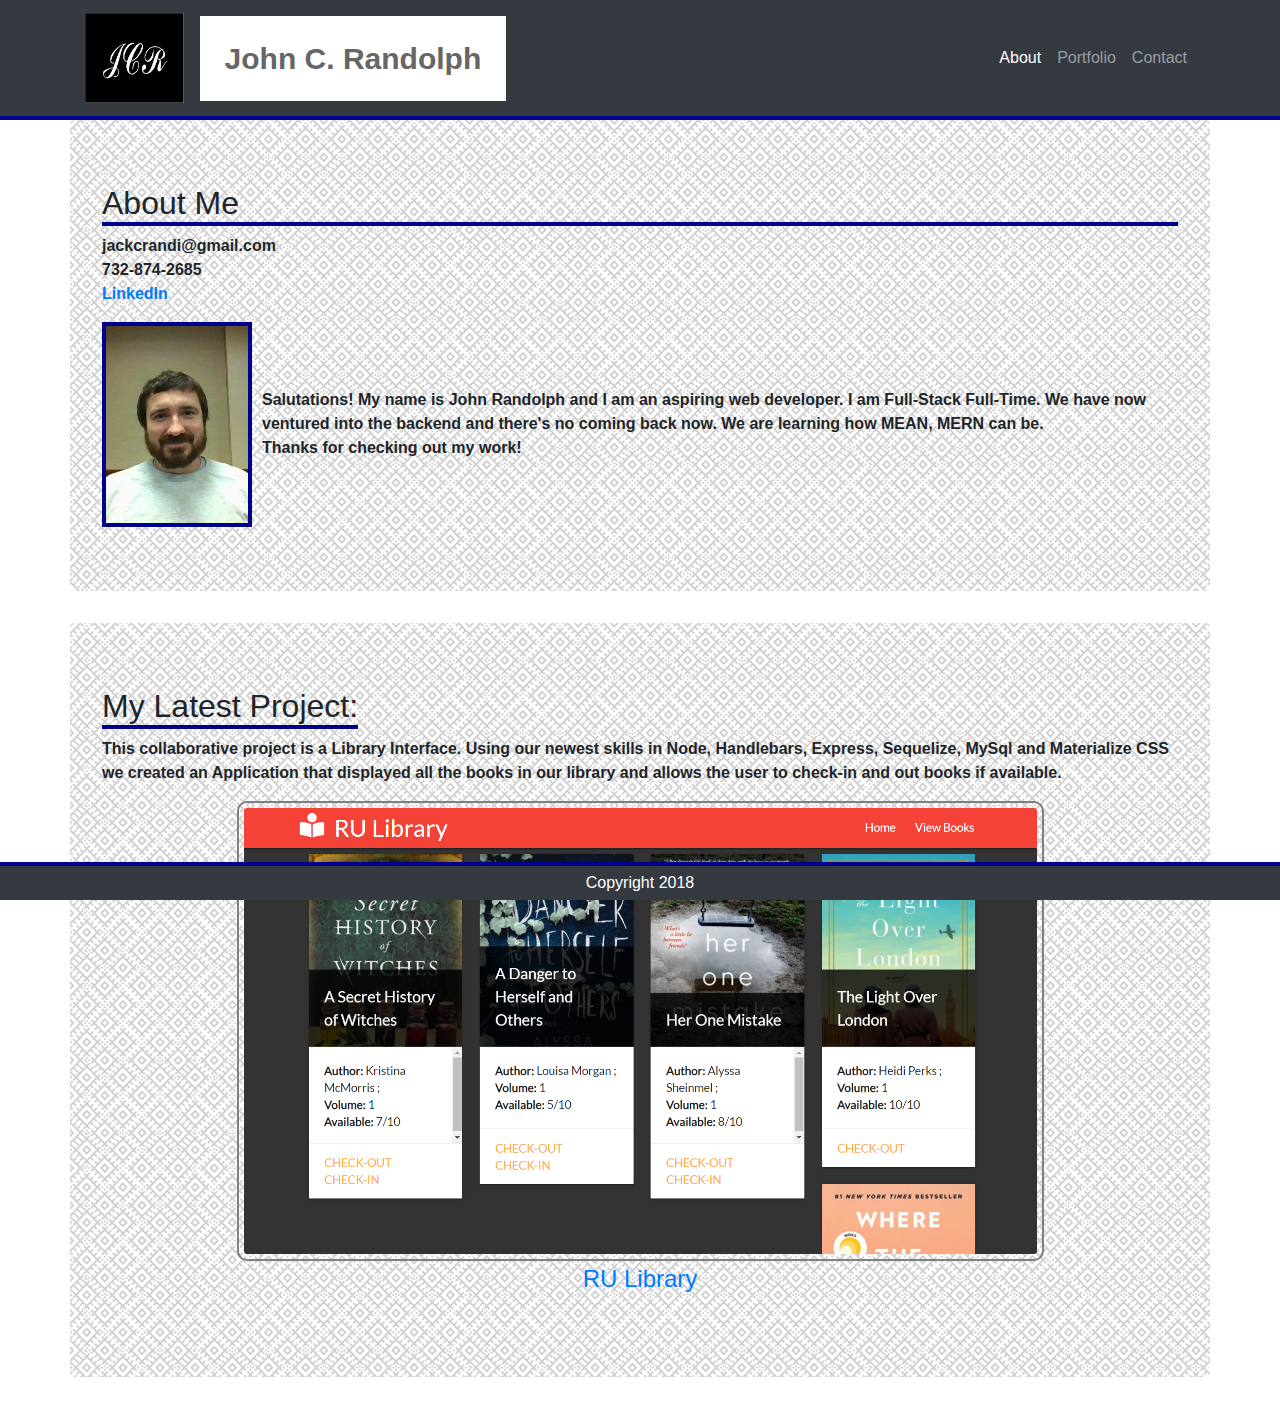
<file: index.html>
<!doctype <!DOCTYPE html>
<html>

<head>
    <meta charset="utf-8" />
    <title>Bootstrap Portfolio</title>
    <meta name="viewport" content="width=device-width, initial-scale=1">

    <link rel="stylesheet" type="text/css" href="https://maxcdn.bootstrapcdn.com/bootstrap/4.0.0/css/bootstrap.min.css">
    <link rel="stylesheet" type="text/css" media="screen" href="style.css" />
</head>

<body>
    <nav class="navbar navbar-expand-lg navbar-dark bg-dark static-top">
        <div class="container align-content-center">
            <a class="navbar-brand" href="index3.html">
                <img class="mono" src="images/mono.jpg" alt="logo">
            </a>
            <span class="name">John C. Randolph</span>
            <button class="navbar-toggler" type="button" data-toggle="collapse" data-target="#navbarResponsive"
                aria-controls="navbarResponsive" aria-expanded="false" aria-label="Toggle navigation">
                <span class="navbar-toggler-icon"></span>
            </button>
            <div class="collapse navbar-collapse" id="navbarResponsive">
                <ul class="navbar-nav ml-auto">
                    <li class="nav-item active">
                        <a class="nav-link" href="index3.html">About
                            <span class="sr-only">(current)</span>
                        </a>
                    </li>
                    <li class="nav-item">
                        <a class="nav-link" href="portfolio.html">Portfolio</a>
                    </li>
                    <li class="nav-item">
                        <a class="nav-link" href="contact.html">Contact</a>
                    </li>
                </ul>
            </div>
        </div>
    </nav>
    <div class="container container-fluid background">

        <div class="row main-content">
            <div class="jumbotron aboutMe">
                <h2 class="h2">About Me</h2>
                <p><b>jackcrandi@gmail.com <br>732-874-2685 <br> <a href="www.linkedin.com/in/john-randolph-672425173">LinkedIn</a></b> </p>
                <div class="image-txt-container">
                    <img class="profile img-responsive" src="assets/images/profilepic.jpg">
                   <b> Salutations! My name is John Randolph and I am an aspiring web developer. I am Full-Stack Full-Time.
                         We have now ventured into the backend and there's no coming back now. We are learning how MEAN, MERN can be. <br>
                         Thanks for checking out my work! </b>
                </div>
            </div>
        </div>
        <div class="row jumbotron currentProj">
            <h2> My Latest Project:</h2>
            <p><b> This collaborative project is a Library Interface. Using our newest skills
                 in Node, Handlebars, Express, Sequelize, MySql and Materialize CSS we created an Application
                  that displayed all the books in our library and allows the user to check-in and out books if available.</b> </p>
            <a class="text-center background-color-primary" href="https://ru-library.herokuapp.com/" alt=newproject>

                <figure><img class="align-content-center city" src="images/library.png" alt="">
                    <figcaption>RU Library</figcaption>
                </figure>

            </a>

        </div>

        <footer class="bg-dark">
            <div class="col-lg-12 col-md-12 col-sm-12 col-xs-12 footer">Copyright 2018
            </div>
        </footer>



    </div>


</body>

</html>
</file>
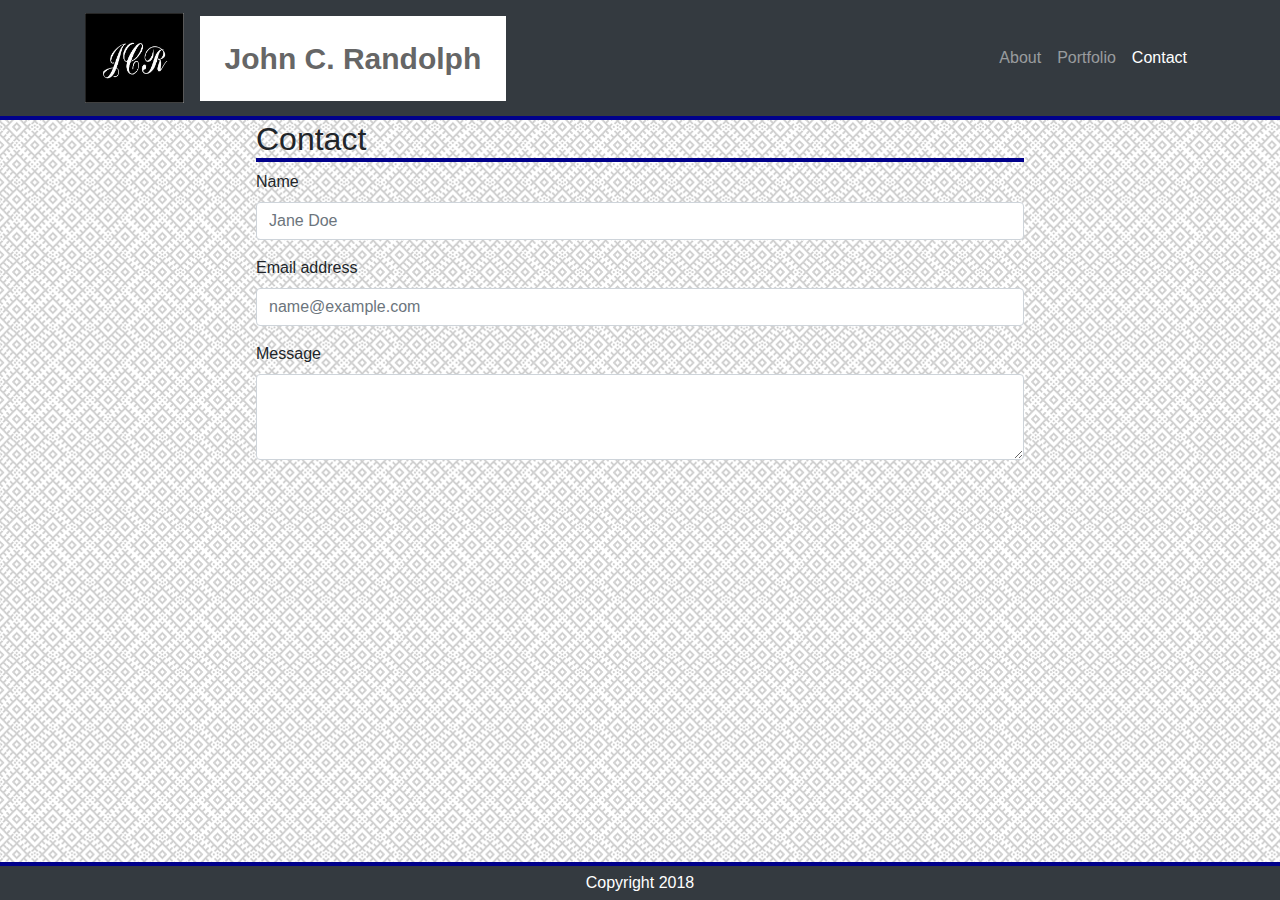
<file: contact.html>
<!doctype html>
<html lang=en>

<head>
    <meta name="viewport" content="width=device-width, initial-scale=1, shrink-to-fit=no">

    <link rel="stylesheet" type="text/css" href="style.css">
    <link rel="stylesheet" type="text/css" href="assets/images">
    <link rel="stylesheet" type="text/css" href="https://maxcdn.bootstrapcdn.com/bootstrap/4.0.0/css/bootstrap.min.css">
    <title> Bootstrap Portfolio </title>
</head>

<body class="contact">
    <div class="background">
        <nav class="navbar navbar-expand-lg navbar-dark bg-dark static-top">
            <div class="container align-content-center">
                <a class="navbar-brand" href="index.html">
                    <img class="mono" src="images/mono.jpg" alt="logo">
                </a>
                <span class="name">John C. Randolph</span>
                <button class="navbar-toggler" type="button" data-toggle="collapse" data-target="#navbarResponsive"
                    aria-controls="navbarResponsive" aria-expanded="false" aria-label="Toggle navigation">
                    <span class="navbar-toggler-icon"></span>
                </button>
                <div class="collapse navbar-collapse" id="navbarResponsive">
                    <ul class="navbar-nav ml-auto">
                        <a class="nav-link" href="index.html">About
                            <span class="sr-only">(current)</span>
                        </a>
                        </li>
                        <li class="nav-item">
                            <a class="nav-link" href="portfolio.html">Portfolio</a>
                        </li>
                        <li class="nav-item active">
                            <a class="nav-link" href="contact.html">Contact</a>
                        </li>
                    </ul>
                </div>
            </div>
        </nav>





        <form>
            <div class="form-group">
                <h2> Contact </h2>
                <label for="userName"> Name </label>
                <input type="text" class="form-control" id="userName" placeholder="Jane Doe">
            </div>

            <div class="form-group">
                <label for="userEmail">Email address</label>
                <input type="email" class="form-control" id="userEmail" placeholder="name@example.com">
            </div>
            <div class="form-group">
                <label for="userComment"> Message </label>
                <textarea class="form-control" id="userComment" rows="3"></textarea>
            </div>
        </form>
        <footer class= "bg-dark" >
            Copyright 2018
        </footer>


    </div>

</body>

</html>
</file>
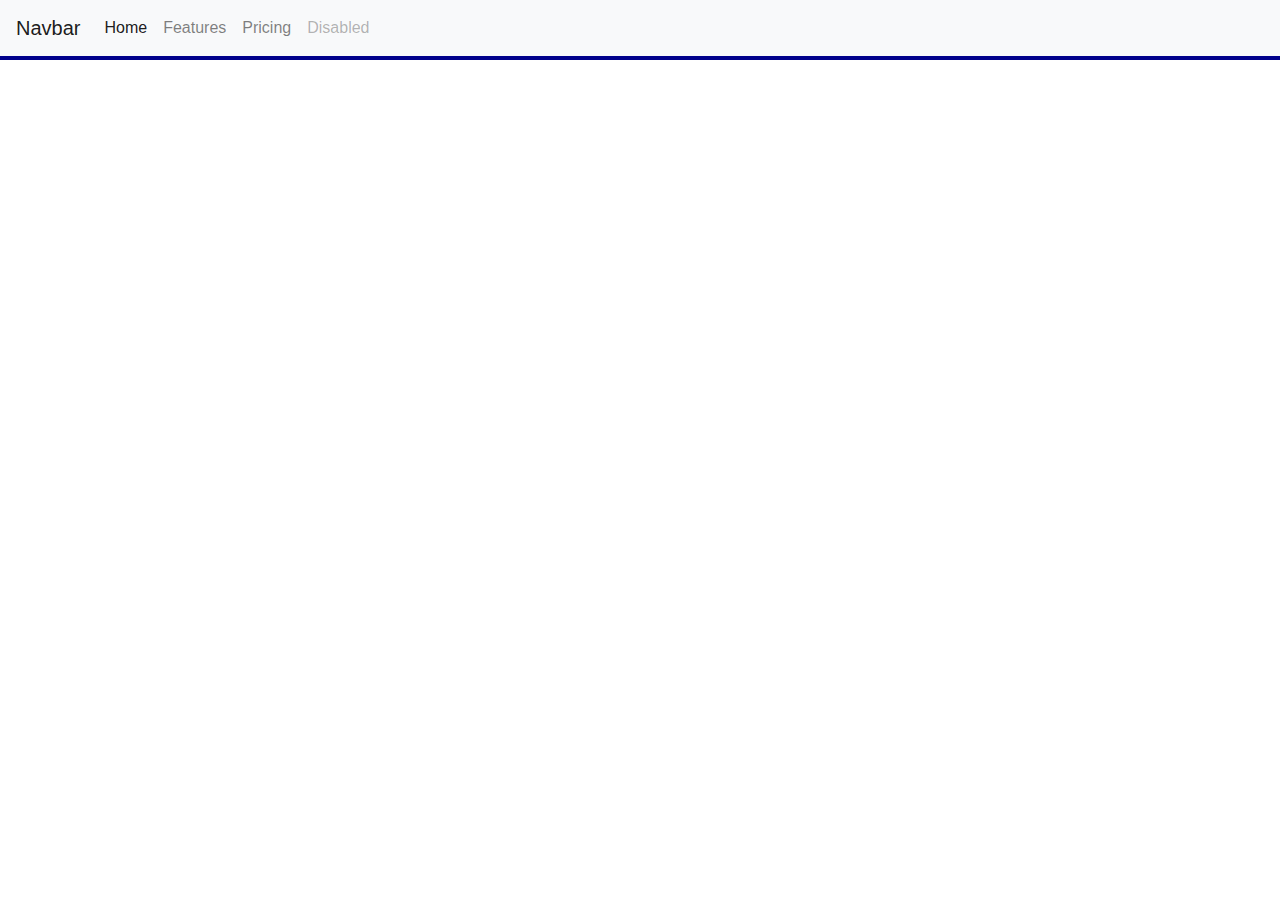
<file: index2.html>
<!doctype html>
<html lang= en>
   
    <head> 
         <meta name="viewport" content="width=device-width, initial-scale=1">
        
         <link rel= "stylesheet" type= "text/css" href= "style.css" >
        <link rel= "stylesheet" type= "text/css" href= "assets/images" >
        <link rel= "stylesheet" type= "text/css" href= "https://maxcdn.bootstrapcdn.com/bootstrap/4.0.0/css/bootstrap.min.css">
        
        <title> Bootstrap Portfolio </title>
    </head>  
    
    <body>
            <nav class="navbar navbar-expand-lg navbar-light bg-light">
                    <a class="navbar-brand" href="#">Navbar</a>
                    <button class="navbar-toggler" type="button" data-toggle="collapse" data-target="#navbarNavAltMarkup" aria-controls="navbarNavAltMarkup" aria-expanded="false" aria-label="Toggle navigation">
                      <span class="navbar-toggler-icon"></span>
                    </button>
                    <div class="collapse navbar-collapse" id="navbarNavAltMarkup">
                      <div class="navbar-nav">
                        <a class="nav-item nav-link active" href="#">Home <span class="sr-only">(current)</span></a>
                        <a class="nav-item nav-link" href="#">Features</a>
                        <a class="nav-item nav-link" href="#">Pricing</a>
                        <a class="nav-item nav-link disabled" href="#">Disabled</a>
                      </div>
                    </div>
                  </nav>
       <!-- <nav class= "navbar navbar-expand-lg navbar-light bg-light collapse navbar-collapse" id="navbarSupportedContent">
            <ul class>
                <li class="nav-item"><a class="nav-link" href= "index.html" alt=about>About</a> |</li>
                <li class= "nav-item"><a class= "nav-link" href= "contact.html" alt=contact>Contact</a> |</li>
                <li class= "nav-item"><a class= "nav=link" href= "portfolio.html" alt=portfolio>Portfolio</a></li>
            </ul>
        </nav>
        
       <div class= "container">
            <div class= "row">
                <div class= "col-md-2">
                </div>
                <div class= "col-md-3">
                <h2><span> About Me </span></h2> 
                </div>
            </div>

            <div class= "row">
                <div class= "col-md-8">
                    <p><img class= "profile" src= "assets/images/profilepic.jpg">
                        Salutations! My name is John Randolph and I am an aspiring web developer.
                        I have come here with little experience or knowledge in this industry. I am learning everything from scratch. 
                        This is undoubtedly the most intellectually strenuous exercise I have ever voluntarily participated in. 
                        Even with a Bachelors Degree from Rutgers, I have found myself stuck in careers in the service industry. 
                        I realized if I ever wanted to recareer I needed to learn new skills and push myself out of my comfort zone. 
                        Coding is the lifeblood of modern technological society.  What I learn here can be transmitted to diverse fields of industry the world over.
                        I am grateful for the opportunity to change the direction of my professional life!
                    </p>
                </div>
    
            </div>

        </div>
            <footer>
                    Copyright 2018
            </footer>-->
        
       
    </body>
</html>
</file>
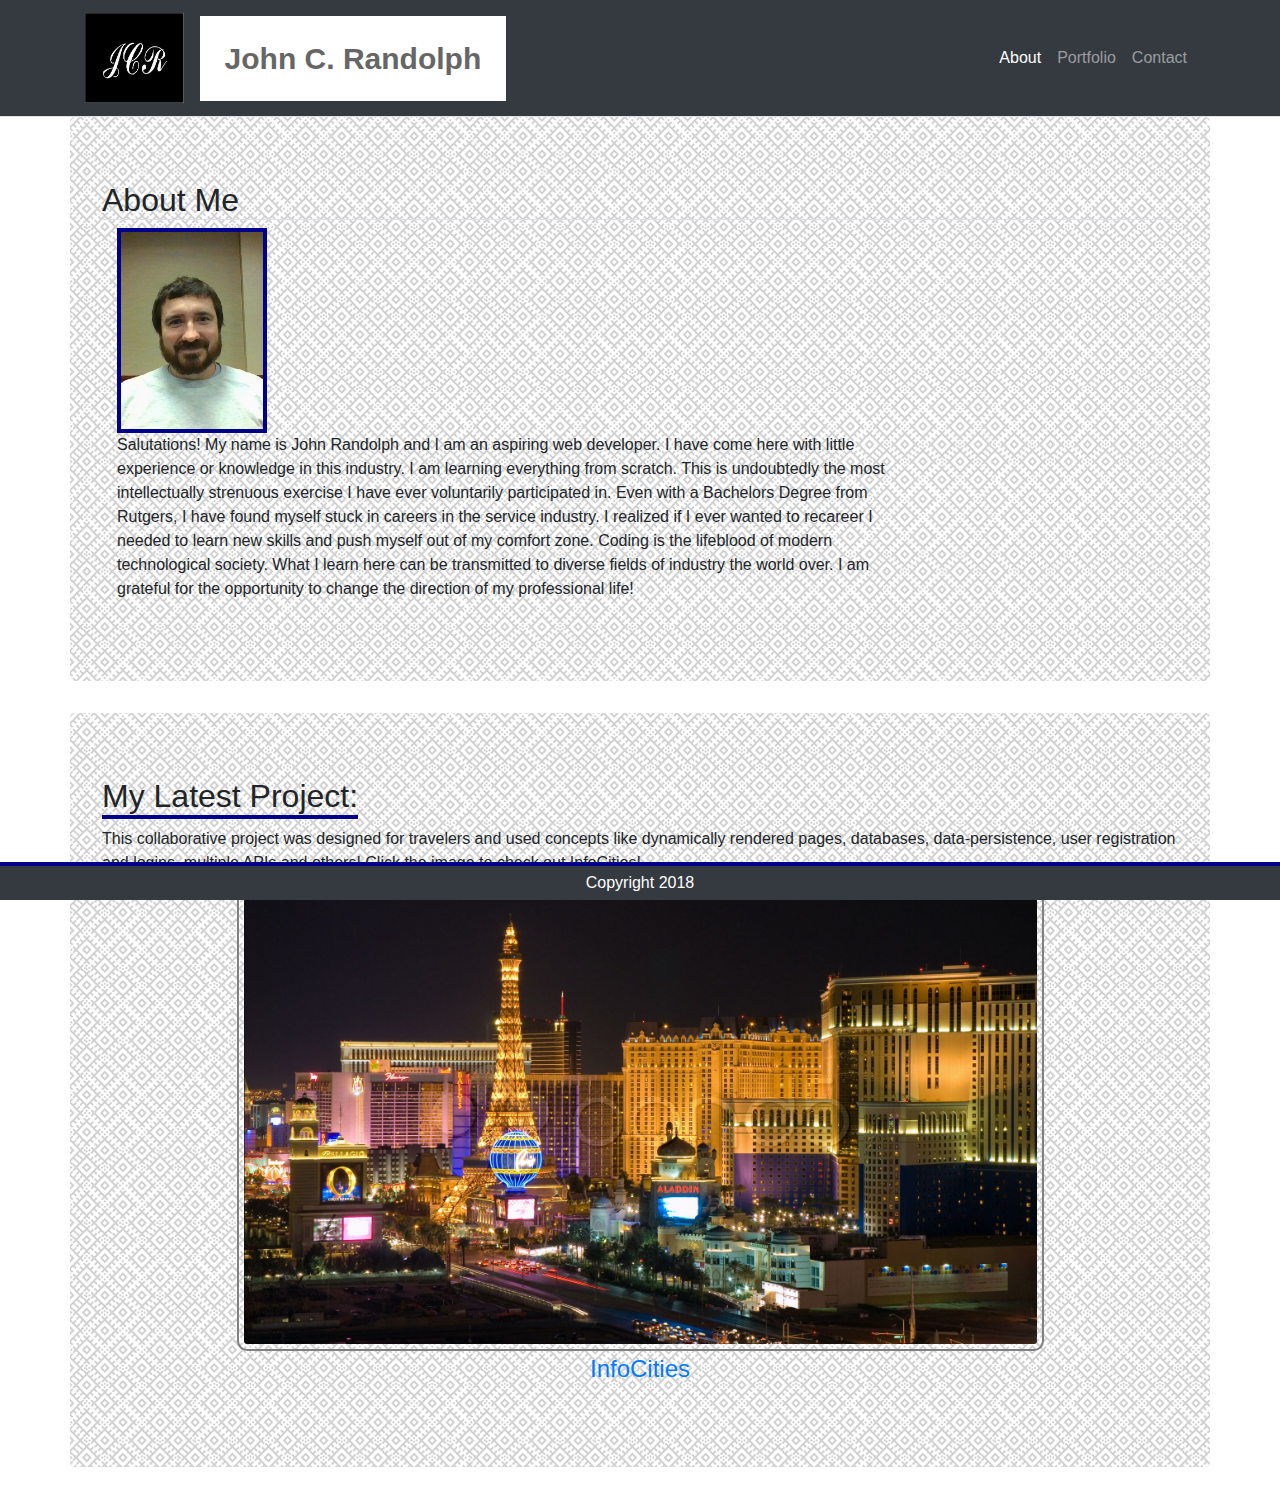
<file: index3.html>
<!doctype <!DOCTYPE html>
<html>

<head>
    <meta charset="utf-8" />
    <title>Bootstrap Portfolio</title>
    <meta name="viewport" content="width=device-width, initial-scale=1">
    
    <link rel="stylesheet" type="text/css" href="https://maxcdn.bootstrapcdn.com/bootstrap/4.0.0/css/bootstrap.min.css">
    <link rel="stylesheet" type="text/css" media="screen" href="style.css" />
</head>

<body>
        <nav class="navbar navbar-expand-lg navbar-dark bg-dark static-top border-bottom">
                <div class="container align-content-center">
                    <a class="navbar-brand" href="index3.html">
                        <img class="mono" src="images/mono.jpg" alt="logo">
                    </a>
                    <span class="name">John C. Randolph</span>
                    <button class="navbar-toggler" type="button" data-toggle="collapse" data-target="#navbarResponsive"
                        aria-controls="navbarResponsive" aria-expanded="false" aria-label="Toggle navigation">
                        <span class="navbar-toggler-icon"></span>
                    </button>
                    <div class="collapse navbar-collapse" id="navbarResponsive">
                        <ul class="navbar-nav ml-auto">
                            <li class="nav-item active">
                                <a class="nav-link" href="index3.html">About
                                    <span class="sr-only">(current)</span>
                                </a>
                            </li>
                            <li class="nav-item">
                                <a class="nav-link" href="portfolio.html">Portfolio</a>
                            </li>
                            <li class="nav-item">
                                <a class="nav-link" href="contact.html">Contact</a>
                            </li>
                        </ul>
                    </div>
                </div>
            </nav>
    <div class="container container-fluid background">

        <div class="row main-content">
            <div class= "jumbotron aboutMe">
                <h2 class=border-bottom>About Me</h2>
                <span class= "col-md-3 col-lg-3"><img class="media-left profile img-responsive" src="assets/images/profilepic.jpg"></span>
                <p class= "col-lg-9 col-md-9 col-sm-12 col-xs-12 media-body">Salutations! My name is John Randolph and I am an aspiring web developer.
                I have come here with little experience or knowledge in this industry. I am learning everything from
                scratch.
                This is undoubtedly the most intellectually strenuous exercise I have ever voluntarily participated in.
                Even with a Bachelors Degree from Rutgers, I have found myself stuck in careers in the service
                industry.
                I realized if I ever wanted to recareer I needed to learn new skills and push myself out of my comfort
                zone.
                Coding is the lifeblood of modern technological society. What I learn here can be transmitted to
                diverse fields of industry the world over.
                I am grateful for the opportunity to change the direction of my professional life!</p>
            </div>
        </div>
        <div class="row jumbotron currentProj">
            <h2> My Latest Project:</h2>
            <p> This collaborative project was designed for travelers and used concepts like dynamically rendered
                pages, databases,
                data-persistence, user registration and logins, multiple APIs and others! Click the image to check out
                InfoCities! </p>
            <a class="text-center background-color-primary" href="https://boc4life.github.io/ProjectOne/index.html" alt=newproject>

                <figure><img class="align-content-center city" src="images/lasvegasphoto.jpeg" alt="">
                    <figcaption>InfoCities</figcaption>
                </figure>

            </a>

        </div>

        <footer class= "bg-dark">
            <div class="col-lg-12 col-md-12 col-sm-12 col-xs-12 footer">Copyright 2018
            </div>
        </footer>



    </div>


</body>

</html>
</file>
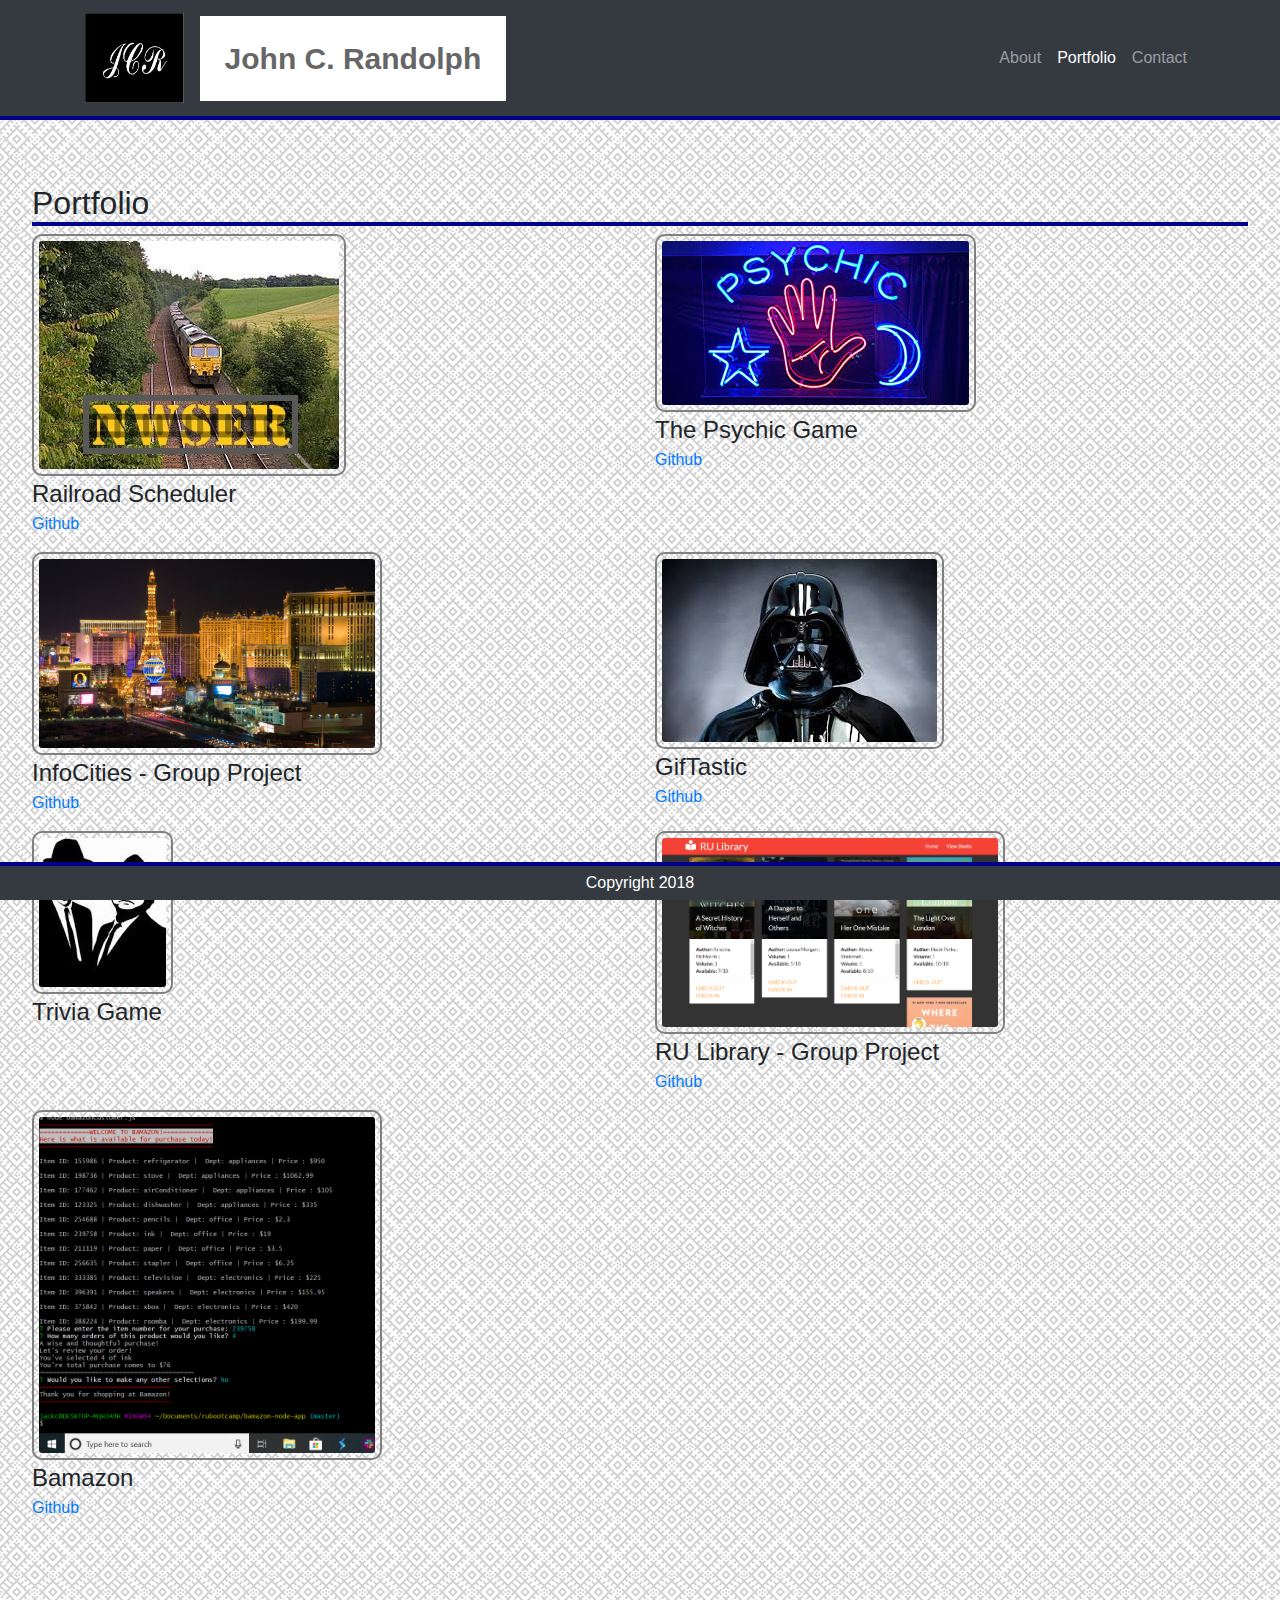
<file: portfolio.html>
<!doctype html>
<html lang=en>

<head>
    <meta name="viewport" content="width=device-width, initial-scale=1">
    <link rel="stylesheet" type="text/css" href="https://maxcdn.bootstrapcdn.com/bootstrap/4.0.0/css/bootstrap.min.css">
    <link rel="stylesheet" type="text/css" href="style.css">
    <link rel="stylesheet" type="text/css" href="assets/images">
    <title> Bootstrap Portfolio </title>
</head>

<body>
    <nav class="navbar navbar-expand-lg navbar-dark bg-dark static-top">
        <div class="container align-content-center">
            <a class="navbar-brand" href="index.html">
                <img class="mono" src="images/mono.jpg" alt="logo">
            </a>
            <span class="name">John C. Randolph</span>
            <button class="navbar-toggler" type="button" data-toggle="collapse" data-target="#navbarResponsive"
                aria-controls="navbarResponsive" aria-expanded="false" aria-label="Toggle navigation">
                <span class="navbar-toggler-icon"></span>
            </button>
            <div class="collapse navbar-collapse" id="navbarResponsive">
                <ul class="navbar-nav ml-auto">
                    <li class="nav-item">
                        <a class="nav-link" href="index.html">About
                            <span class="sr-only">(current)</span>
                        </a>
                    </li>
                    <li class="nav-item active">
                        <a class="nav-link" href="portfolio.html">Portfolio</a>
                    </li>
                    <li class="nav-item">
                        <a class="nav-link" href="contact.html">Contact</a>
                    </li>
                </ul>
            </div>
        </div>
    </nav>
    <div class="background">



        <div class="jumbotron col-lg-12 col-md-12">
            <h2> Portfolio </h2>

            <div class="row">
                <div class="col-md-6 col-lg-6 col-sm-12 col-xs-12">
                    <figure><a href="https://jcrandolph.github.io/train-scheduler/index.html" title="awesome project1">
                            <img class="p portImg" src="images/train3.jpg">
                        </a>
                        <figcaption>Railroad Scheduler</figcaption>
                        <a href="https://github.com/jcrandolph/train-scheduler">Github</a>
                    </figure>
                </div>
                <div class="col-md-6 col-lg-6 col-sm-12 col-xs-12">
                    <figure> <a href="https://jcrandolph.github.io/Psychic-Game/index.html" title="inspiring project2">
                            <img class="p portImg" src="images/psychic.jpg">
                        </a>
                        <figcaption>The Psychic Game</figcaption>
                        <a href="https://github.com/jcrandolph/Psychic-Game">Github</a>
                    </figure>
                </div>
            </div>

            <div class="row">
                <div class="col-md-6 col-lg-6 col-sm-12 col-xs-12">
                    <figure> <a href="https://boc4life.github.io/ProjectOne/index.html"
                            title="earth-shattering project3"> <img class="p portImg" src="images/lasvegasphoto.jpeg">
                        </a>
                        <figcaption>InfoCities - Group Project</figcaption>
                        <a href="https://github.com/boc4life/ProjectOne">Github</a>
                    </figure>
                </div>
                <div class="col-md-6 col-lg-6 col-sm-12 col-xs-12">
                    <figure> <a href="https://jcrandolph.github.io/Giftastic/index.html"
                            title="blow your mind project4"> <img class="p portImg" src="images/vader.jpg">
                        </a>
                        <figcaption>GifTastic</figcaption>
                        <a href="https://github.com/jcrandolph/Giftastic">Github</a>
                    </figure>

                </div>
            </div>

            <div class="row">
                <div class="col-md-6 col-lg-6 col-sm-12 col-xs-12">
                    <figure> <a href="https://jcrandolph.github.io/TriviaGame/index.html"
                            title="one-of-a-kind project5"> <img class="p portImg" src="images/bluebros.jpg">
                        </a>
                        <figcaption>Trivia Game</figcaption>
                    </figure>
                </div>
                <div class="col-md-6 col-lg-6 col-sm-12 col-xs-12">
                    <figure> <a href="https://ru-library.herokuapp.com/" title="mundane project6"> <img
                                class="p portImg" src="images/library.png">
                        </a>
                        <figcaption>RU Library - Group Project</figcaption>
                        <a href="https://github.com/JVGH/Project2">Github</a>
                    </figure>
                </div>
            </div>

            <div class="row">
                <div class="col-md-6 col-lg-6 col-sm-12 col-xs-12">
                    <figure> <a href="https://github.com/jcrandolph/bamazon-node-app" title="one-of-a-kind project5">
                            <img class="p portImg" src="images/bamazonss.png">
                        </a>
                        <figcaption>Bamazon</figcaption>
                        <a href="https://github.com/jcrandolph/bamazon-node-app">Github</a>
                    </figure>
                </div>
            </div>

        </div>
        <footer class="bg-dark">
            Copyright 2018
        </footer>

    </div>
</body>
</file>
<file: style.css>
.profile {max-width: 150px; display: inline-block;  border:darkblue solid 4px; margin-right: 10px;
}
.profiletxt{
    display:inline-block; vertical-align: middle; align-content: right;
}
.image-txt-container {
    display:flex;
    align-items:center;
    flex-direction: row;
}
h2{
    border-bottom: darkblue solid 4px
}
.jumbotron{
    background-image: url(images/circuit/circuit.png); background-repeat: repeat;
}
.form-group{
    width: 80%; align-content: center; padding-left: 20%;
}
.contact{
    background-image: url(images/circuit/circuit.png);background-repeat: repeat;
}
.mono{
    max-height: 90px; max-width: 125px;
}
.name{
    font-weight: bold; font-size: 30px; background-color: #ffffff; padding-top: 25px;  padding-top: 20px; padding-bottom: 20px; padding-right: 25px; padding-left: 25px;
}
.background {background-color: default;
}
.border-bottom{ border-bottom: darkblue 4px solid;

}

#name {
    background-color: #4aaaa5;  color: #ffffff; font-size: 50px; padding: 10px;
}
.navbar { color: #666666; background-color: #ffffff; border-bottom: darkblue 4px solid;
}


footer {
     border-top:darkblue 4px solid; padding: 5px; text-align: center; width:100%; position: fixed;
    left: 0; bottom: 0; color: #ffffff
}
.city{
    display: inline-block; width: 75%; vertical-align: middle; border: grey solid 2px; border-radius: 10px; padding:5px;
}
img:hover {
    box-shadow: 0 0 2px 1px rgba(0, 140, 186, 0.5);
}
.portImg{
     max-width: 350px; border: grey solid 2px; border-radius: 10px; padding: 5px;
}
figure figcaption{
    font-size: 24px; vertical-align: middle; 
}
</file>
